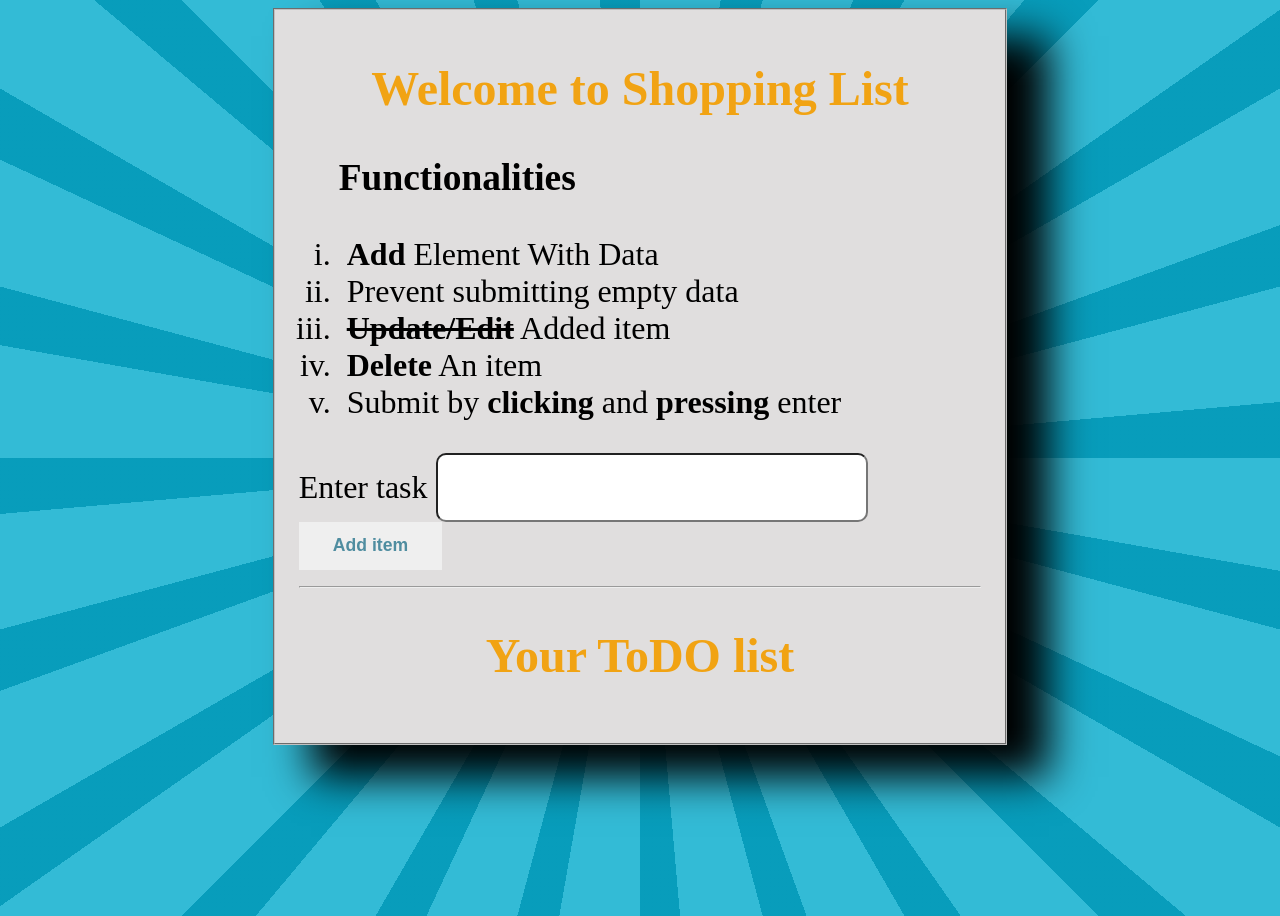
<file: index.html>
<!DOCTYPE html>
<html lang="en">
<head>
    <meta charset="UTF-8">
    <meta http-equiv="X-UA-Compatible" content="IE=edge">
    <meta name="viewport" content="width=device-width, initial-scale=1.0">
    <title>ToDo Tasks</title>
    <link rel="stylesheet" href="https://fonts.googleapis.com/icon?family=Material+Icons">

    <link rel="stylesheet" href="todo.css">
</head>
<body>
    <main>
        <fieldset>
            <h2>Welcome to Shopping List</h2>
            <ul>
                <h3>Functionalities</h3>
                <li>&nbsp;<strong>Add</strong> Element With Data </li>
                <li>&nbsp;Prevent submitting empty data </li>
                <li>&nbsp;<strong><strike>Update/Edit</strike></strong> Added item</li>
                <li>&nbsp;<strong>Delete</strong>  An item</li>
                <li>&nbsp;Submit by <strong>clicking</strong> and <strong>pressing</strong> enter</li>
            </ul>
            <div>
                <label for="">Enter task</label>
                <input type="text" id="to-do-task" required>
                <input  type="submit" value="Add item" id="add">
             </div>
            <hr>
            <div id="results">
                <h2>Your ToDO list </h2>
                <div id="tasks" >
                    <!-- Created elements comes here -->

                </div>
            </div>
        </fieldset>
        <div>
        </div>
    </main>
    <script type="text/javascript" src="todo.js"></script>
</body>
</html>
</file>
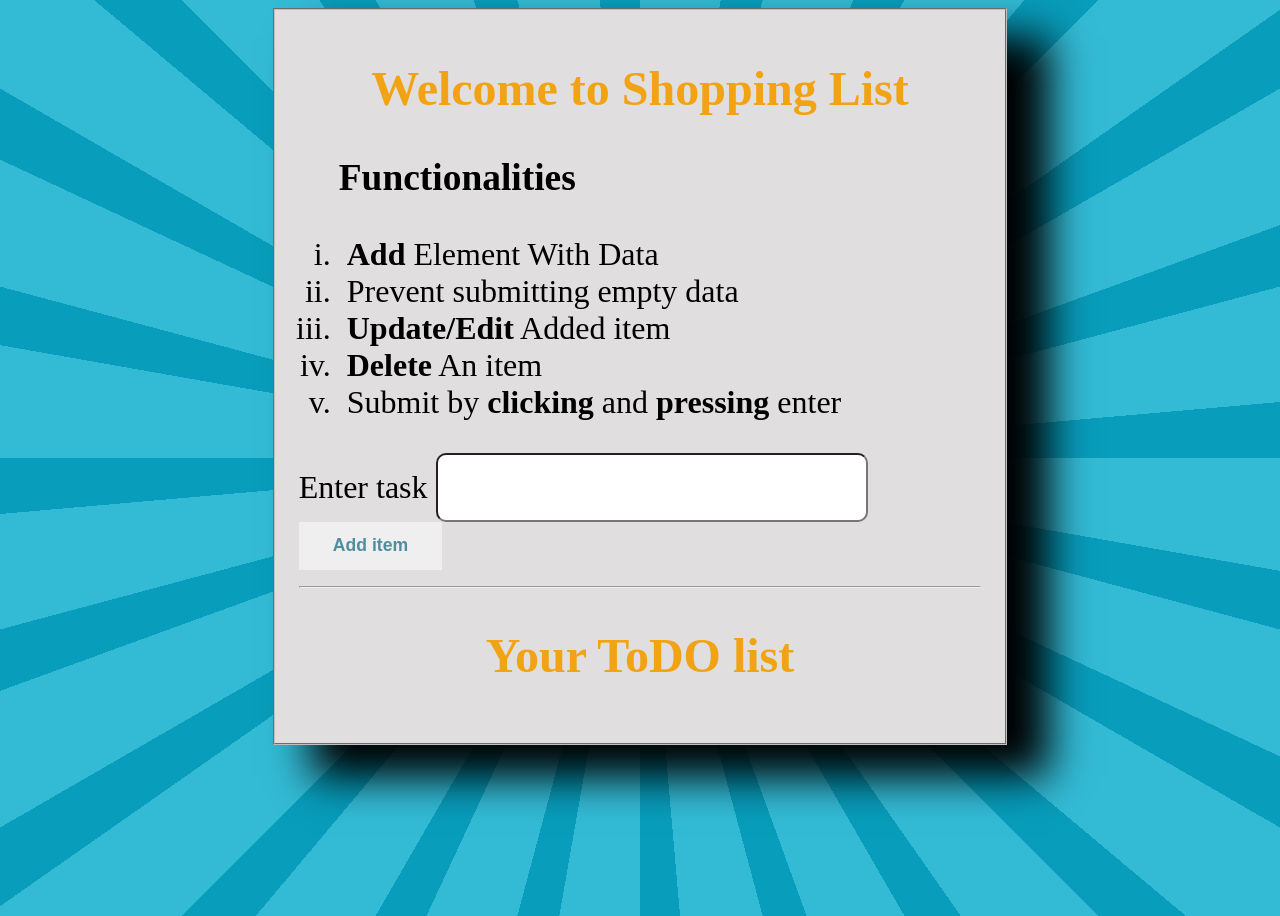
<file: todo.html>
<!DOCTYPE html>
<html lang="en">
<head>
    <meta charset="UTF-8">
    <meta http-equiv="X-UA-Compatible" content="IE=edge">
    <meta name="viewport" content="width=device-width, initial-scale=1.0">
    <title>ToDo Tasks</title>
    <link rel="stylesheet" href="https://fonts.googleapis.com/icon?family=Material+Icons">

    <link rel="stylesheet" href="todo.css">
</head>
<body>
    <main>
        <fieldset>
            <h2>Welcome to Shopping List</h2>
            <ul>
                <h3>Functionalities</h3>
                <li>&nbsp;<strong>Add</strong> Element With Data </li>
                <li>&nbsp;Prevent submitting empty data </li>
                <li>&nbsp;<strong>Update/Edit</strong> Added item</li>
                <li>&nbsp;<strong>Delete</strong>  An item</li>
                <li>&nbsp;Submit by <strong>clicking</strong> and <strong>pressing</strong> enter</li>
            </ul>
            <div>
                <label for="">Enter task</label>
                <input type="text" id="to-do-task" required>
                <input  type="submit" value="Add item" id="add">
             </div>
            <hr>
            <div id="results">
                <h2>Your ToDO list </h2>
                <div id="tasks" >
                    <!-- Created elements comes here -->

                </div>
            </div>
        </fieldset>
        <div>
        </div>
    </main>
    <script type="text/javascript" src="todo.js"></script>
</body>
</html>
</file>
<file: todo.css>
body{
    background: #0ac repeating-conic-gradient(hsla(0,0%,100%,.2)0 10deg, rgba(78, 42, 42, 0.1) 0 15deg );
   height: 100vh;
   /* background-size: cover; */
}
main{
    position: relative;
    margin: auto;
    width: 90%;
    /* background: #e4f repeating-conic-gradient(rgb(82, 112, 82)0 20deg, rgba( 23,45,54 .1) 0 20deg ); */
    
}
fieldset{
    position: relative;
    top: 50%;
    /* left: 50%; */
    width: 60%;
    margin: auto;
    background: repeating-conic-gradient( teal 10%,rgb(224, 222, 222)  10%);
    font-size: 2em;
    box-shadow: 40px 30px 40px 02px black;
}
fieldset h2{
    text-align: center;
    color: rgb(241, 163, 19);
}

ul{
    list-style-type: lower-roman;
    text-align: left;
}
input[type=text]{
 padding: 2%;
 border-radius: 10px;
 font-size: 1em;
 

}
input[type=submit]{
    padding: 2% 5%;
    color: rgb(79, 141, 160);
    font-weight: 900;
    border: none;
    font-size: 1.1pc;
}

#tasks li {
    list-style: none;
    text-decoration: none;
    text-align: center;
}
.item{
    background-color: aqua;
    padding: 3%;
    margin: 2%;
    text-align: left;
    border-radius: 10px;
}
.item span{
    position: relative;
    float: right;

}
.edit{
    display: inline-block;
    transform: rotate(55deg);
    padding: 0 4%;
    cursor: pointer;
}
.delete{
    cursor: pointer;
}
</file>
